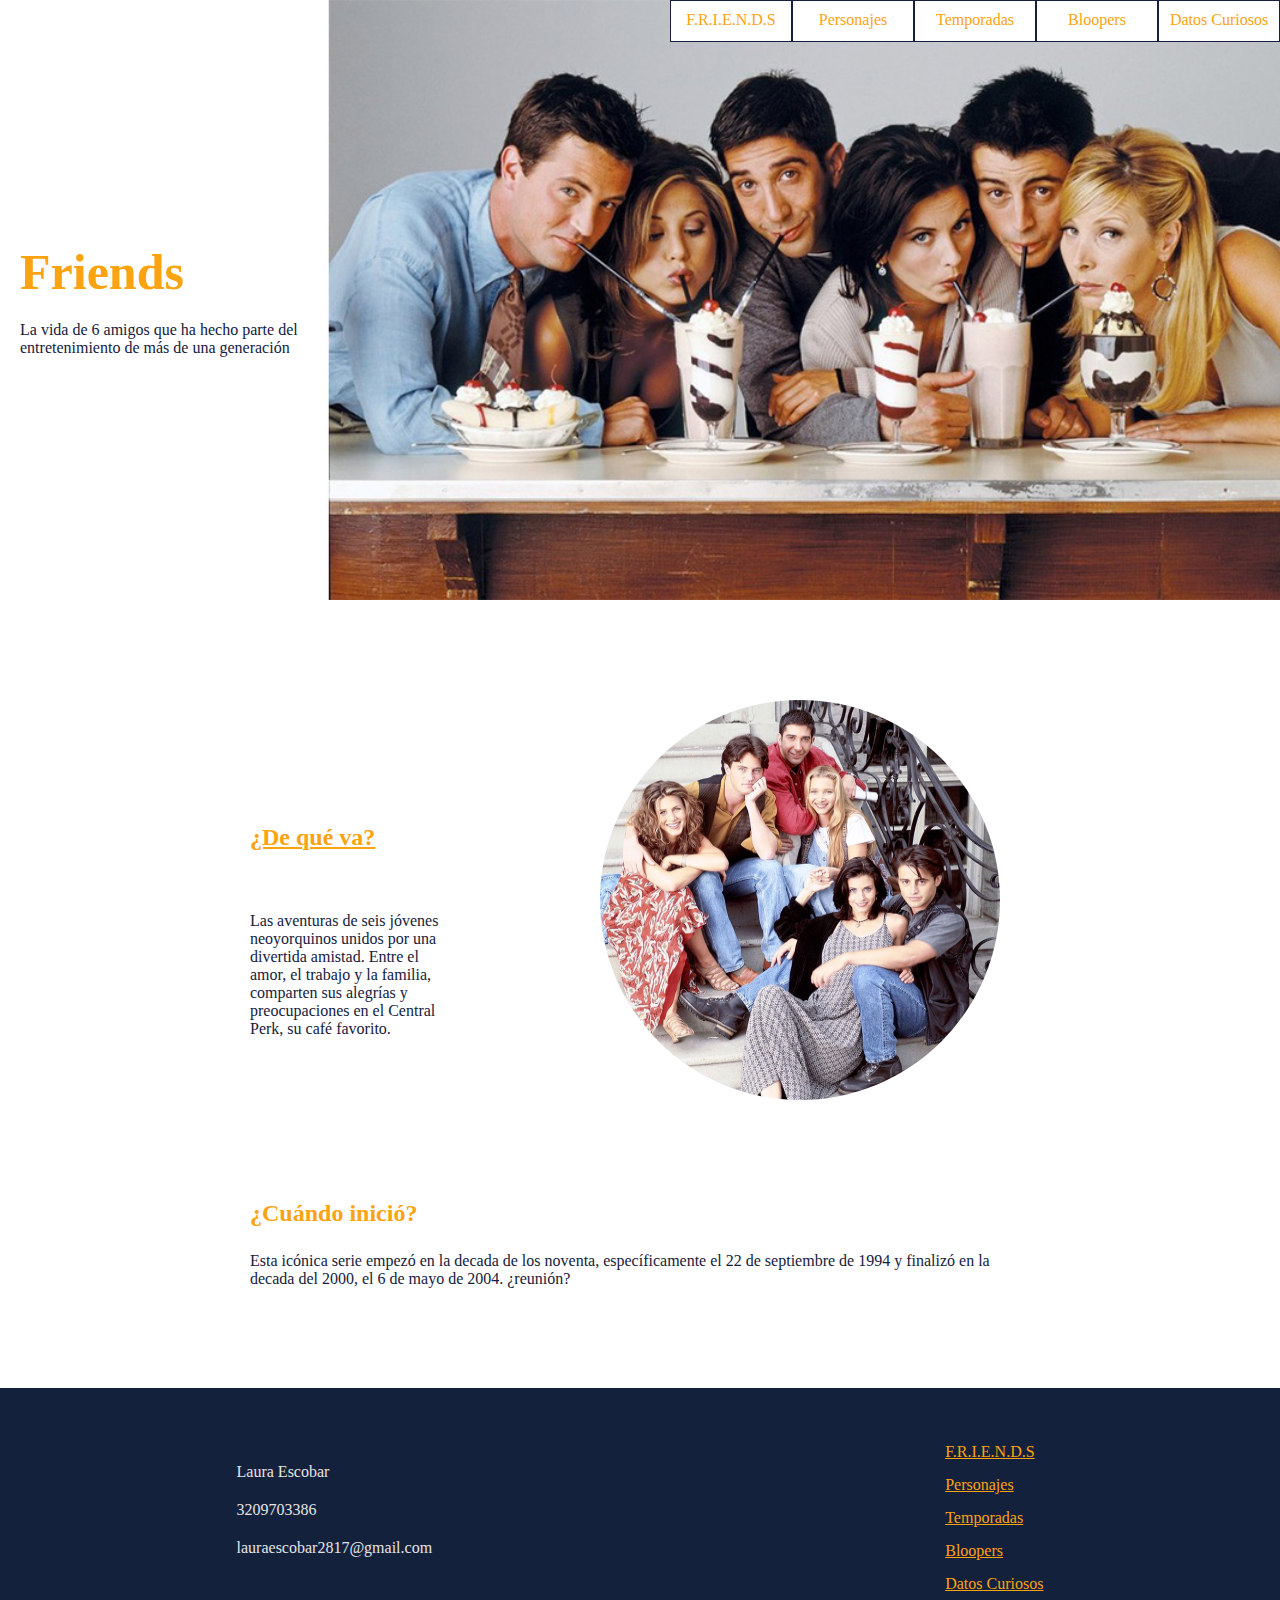
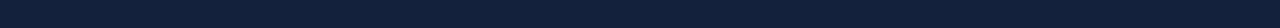
<file: index.html>
<!DOCTYPE html>
<html lang="es">
<head>
	<meta charset="UTF-8">
	<meta name="viewport" content="width=device-width, initial-scale=1.0">
	<link rel="stylesheet" href="style.css">
	<title>Friends</title>
</head>
<body>
	<header class="header">
		<h1 class="header__title">Friends</h1>
		<p class="header__text">La vida de 6 amigos que ha hecho parte del <br> entretenimiento de más de una generación</p>
	</header>

	<nav class="nav">
		<ul class="nav__ul">
			<li class="nav__list">
				<div class="nav__box actived">
					<a class="nav__enlace" href="#">F.R.I.E.N.D.S</a>
				</div>
			</li>
			<li class="nav__list">
				<div class="nav__box">
					<a class="nav__enlace" href="characteres.html">Personajes</a>
				</div>
			</li>
			<li class="nav__list">
				<div class="nav__box">
					<a class="nav__enlace" href="temporadas.html">Temporadas</a>
				</div>
			</li>
			<li class="nav__list">
				<div class="nav__box">
					<a class="nav__enlace" href="bloopers.html">Bloopers</a>
				</div>
			</li>
			<li class="nav__list cuarto">
				<div class="nav__box">
					<a class="nav__enlace" href="know.html">Datos Curiosos</a>
				</div>
			</li>
		</ul>
	</nav>

	<main class="information">
		<section class="information__general">
				<h2 class="information__title">¿De qué va?</h2>
				<p class="information__parrafo">Las aventuras de seis jóvenes neoyorquinos unidos por una divertida amistad. Entre el amor, el trabajo y la familia, comparten sus alegrías y preocupaciones en el Central Perk, su café favorito.
				</p>
				<img class="information__img" src="img/information-img.jpg" alt="">
		</section>

		<section class="information__general--second">
			<h2 class="information__title--second">¿Cuándo inició?</h2>
			<p class="information__parrafo--second">Esta icónica serie empezó en la decada de los noventa, específicamente el 22 de septiembre de 1994 y finalizó en la decada del 2000, el 6 de mayo de 2004. ¿reunión?</p>
		</section>
	</main>


	<footer class="footer">
		<div class="footer__content">
			<p class="footer__text">Laura Escobar</p>
			<p class="footer__text">3209703386</p>
			<p class="footer__text">lauraescobar2817@gmail.com</p>
		</div>
		<div class="enlaces">
			<ul class="enlaces__ul">
				<li class="enlaces__list">
					<a class="enlaces__enlace" href="index.html">F.R.I.E.N.D.S</a>
				</li>
				<li class="enlaces__list">
					<a class="enlaces__enlace" href="characteres.html">Personajes</a>
				</li>
				<li class="enlaces__list">
					<a class="enlaces__enlace" href="temporadas.html">Temporadas</a>
				</li>
				<li class="enlaces__list">
					<a class="enlaces__enlace" href="bloopers.html">Bloopers</a>
				</li>
				<li class="enlaces__list cuarto">
					<a class="enlaces__enlace" href="#">Datos Curiosos</a>
				</li>
			</ul>
		</div>
	</footer>
</body>
</html>
</file>
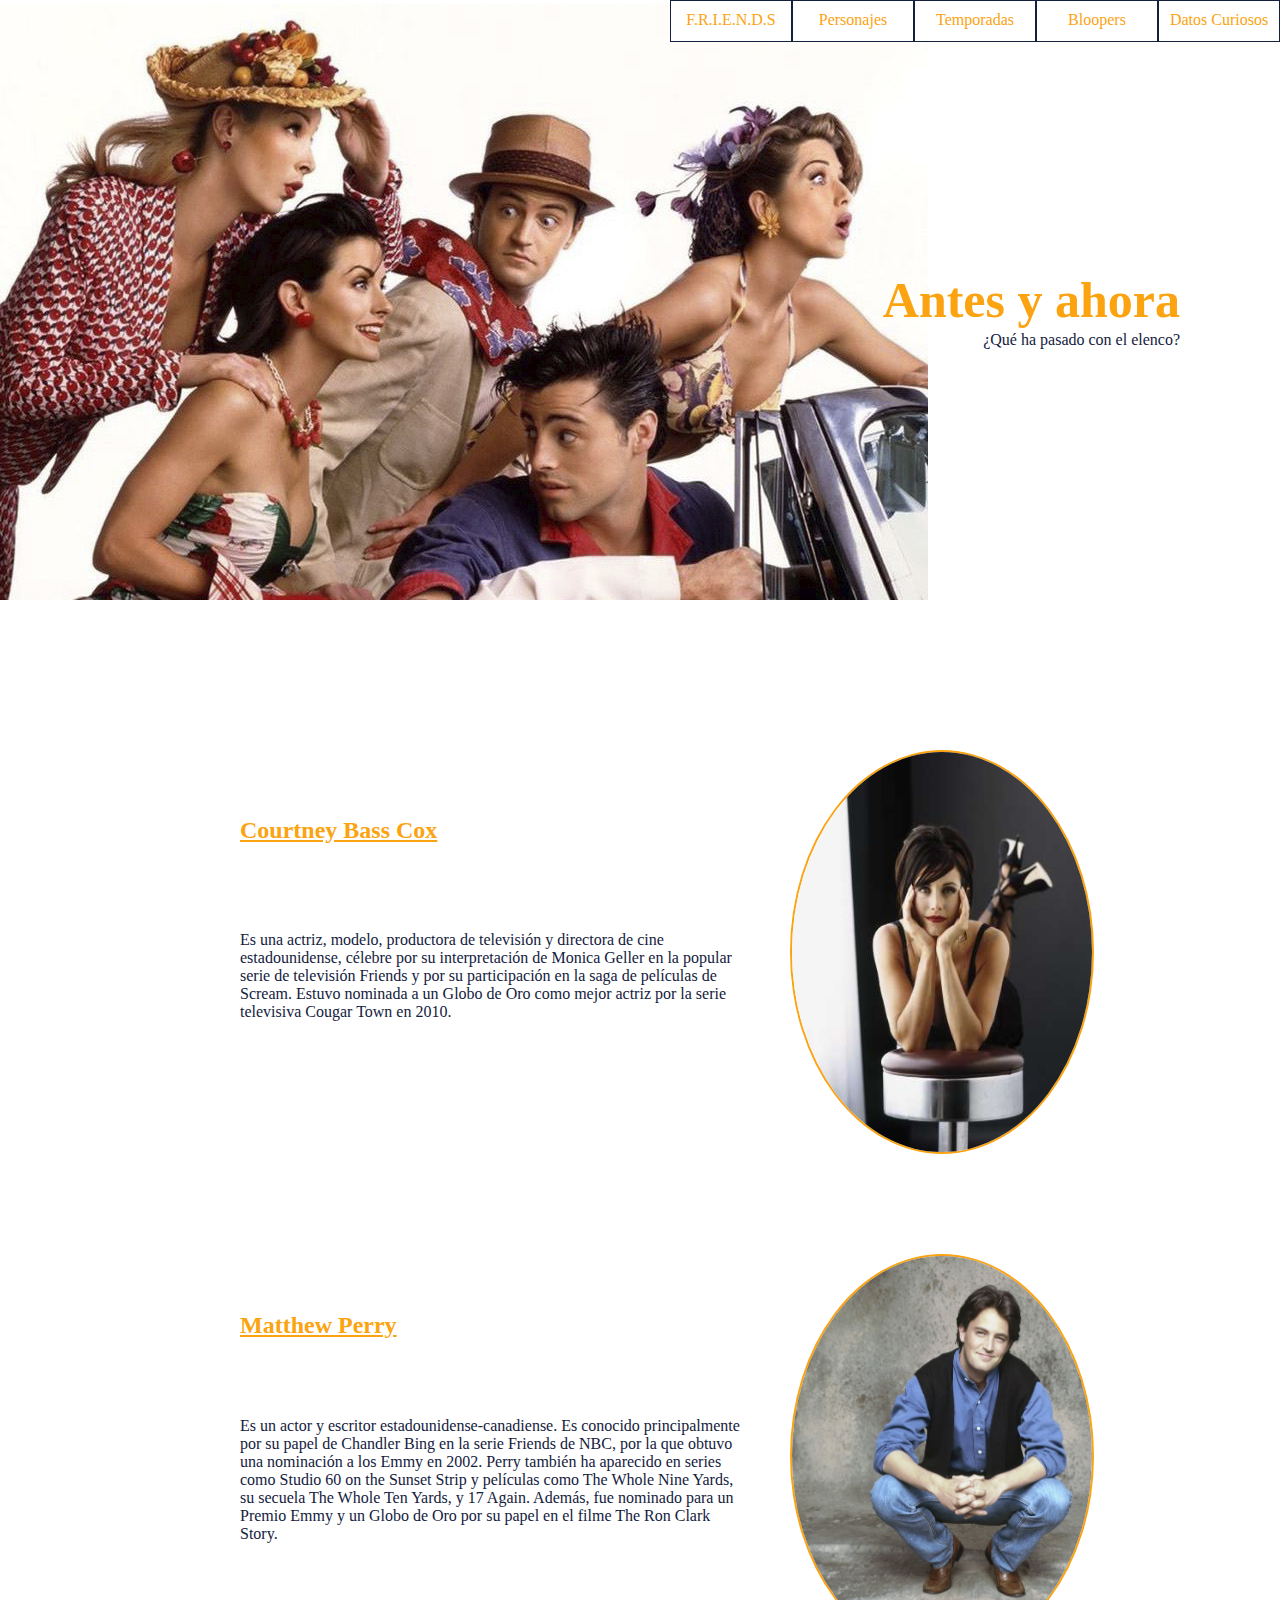
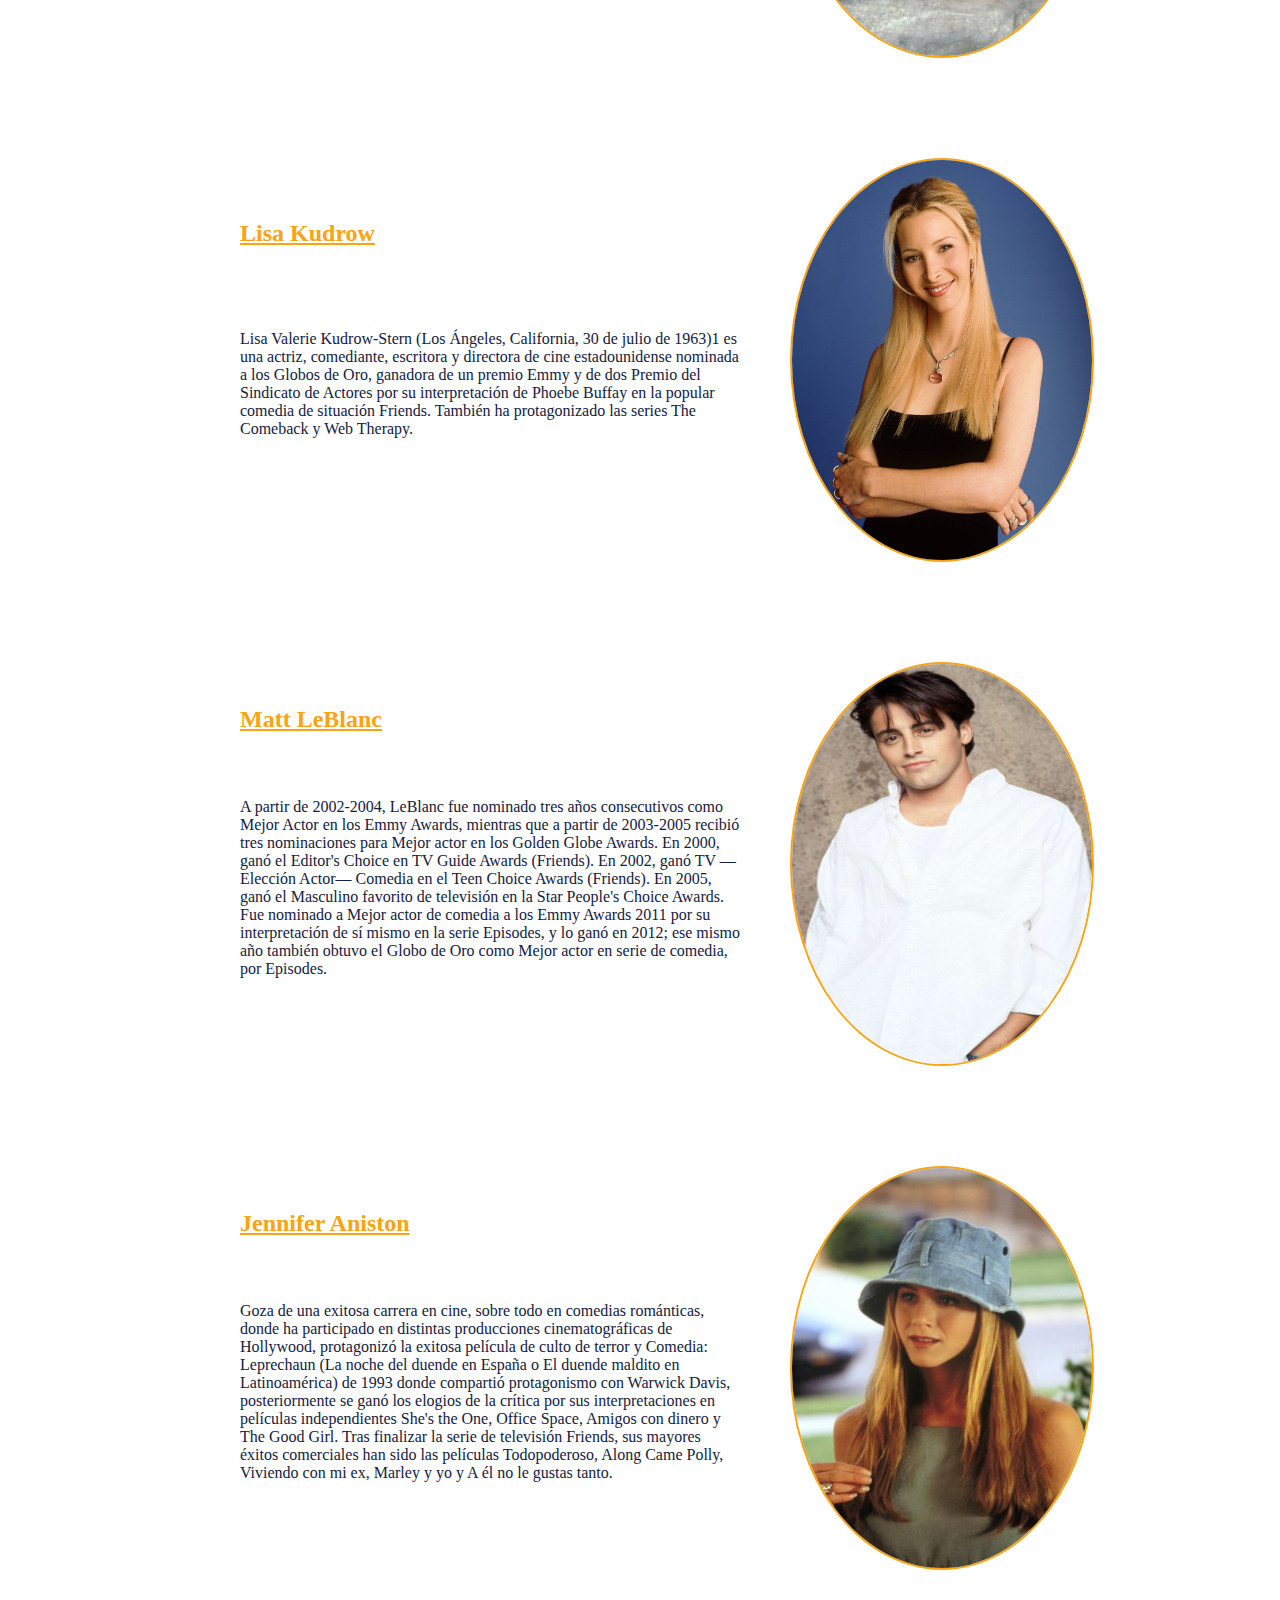
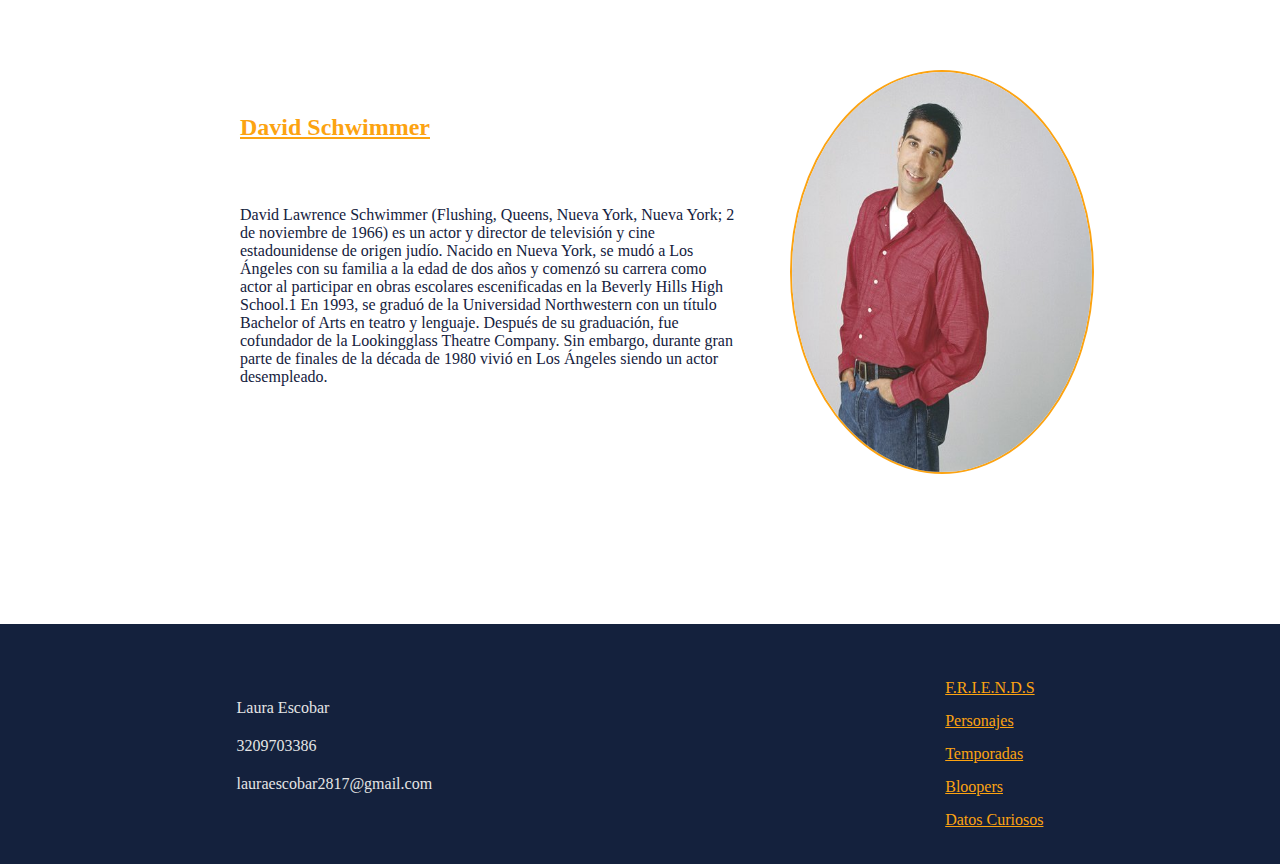
<file: characteres.html>
<!DOCTYPE html>
<html lang="en">
<head>
	<meta charset="UTF-8">
	<meta name="viewport" content="width=device-width, initial-scale=1.0">
	<link rel="stylesheet" href="style.css">
	<title>Personajes</title>
</head>
<body>
	<header class="before">
		<h1 class="before__title">Antes y ahora</h1>
		<p class="before__text">¿Qué ha pasado con el elenco?</p>
	</header>

	<nav class="nav">
		<ul class="nav__ul">
			<li class="nav__list">
				<div class="nav__box actived">
					<a class="nav__enlace" href="index.html">F.R.I.E.N.D.S</a>
				</div>
			</li>
			<li class="nav__list">
				<div class="nav__box">
					<a class="nav__enlace" href="characteres.html">Personajes</a>
				</div>
			</li>
			<li class="nav__list">
				<div class="nav__box">
					<a class="nav__enlace" href="temporadas.html">Temporadas</a>
				</div>
			</li>
			<li class="nav__list">
				<div class="nav__box">
					<a class="nav__enlace" href="bloopers.html">Bloopers</a>
				</div>
			</li>
			<li class="nav__list cuarto">
				<div class="nav__box">
					<a class="nav__enlace" href="know.html">Datos Curiosos</a>
				</div>
			</li>
		</ul>
	</nav>

	<main class="characters">
		<section class="characters__section">
			<h2 class="characters__title">Courtney Bass Cox</h2>
			<p class="characters__text">Es una actriz, modelo, productora de televisión y directora de cine estadounidense, célebre por su interpretación de Monica Geller en la popular serie de televisión Friends y por su participación en la saga de películas de Scream. Estuvo nominada a un Globo de Oro como mejor actriz por la serie televisiva Cougar Town en 2010.</p>
			<img class="characters__img" src="img/characteres-one.jpg" alt="">
		</section>

		<section class="characters__section">
			<h2 class="characters__title">Matthew Perry</h2>
			<p class="characters__text">Es un actor y escritor estadounidense-canadiense. Es conocido principalmente por su papel de Chandler Bing en la serie Friends de NBC, por la que obtuvo una nominación a los Emmy en 2002. Perry también ha aparecido en series como Studio 60 on the Sunset Strip y películas como The Whole Nine Yards, su secuela The Whole Ten Yards, y 17 Again. Además, fue nominado para un Premio Emmy y un Globo de Oro por su papel en el filme The Ron Clark Story.</p>
			<img class="characters__img" src="img/characteres-two.jpg" alt="">
		</section>

		<section class="characters__section">
			<h2 class="characters__title">Lisa Kudrow</h2>
			<p class="characters__text">Lisa Valerie Kudrow-Stern (Los Ángeles, California, 30 de julio de 1963)1​ es una actriz, comediante, escritora y directora de cine estadounidense nominada a los Globos de Oro, ganadora de un premio Emmy y de dos Premio del Sindicato de Actores por su interpretación de Phoebe Buffay en la popular comedia de situación Friends. También ha protagonizado las series The Comeback y Web Therapy.</p>
			<img class="characters__img" src="img/characteres-three.jpg" alt="">
		</section>

		<section class="characters__section">
			<h2 class="characters__title">Matt LeBlanc</h2>
			<p class="characters__text">A partir de 2002-2004, LeBlanc fue nominado tres años consecutivos como Mejor Actor en los Emmy Awards, mientras que a partir de 2003-2005 recibió tres nominaciones para Mejor actor en los Golden Globe Awards. En 2000, ganó el Editor's Choice en TV Guide Awards (Friends). En 2002, ganó TV —Elección Actor— Comedia en el Teen Choice Awards (Friends). En 2005, ganó el Masculino favorito de televisión en la Star People's Choice Awards. Fue nominado a Mejor actor de comedia a los Emmy Awards 2011 por su interpretación de sí mismo en la serie Episodes, y lo ganó en 2012; ese mismo año también obtuvo el Globo de Oro como Mejor actor en serie de comedia, por Episodes.</p>
			<img class="characters__img" src="img/characteres-four.jpg" alt="">
		</section>

		<section class="characters__section">
			<h2 class="characters__title">Jennifer Aniston</h2>
			<p class="characters__text">Goza de una exitosa carrera en cine, sobre todo en comedias románticas, donde ha participado en distintas producciones cinematográficas de Hollywood, protagonizó la exitosa película de culto de terror y Comedia: Leprechaun (La noche del duende en España o El duende maldito en Latinoamérica) de 1993 donde compartió protagonismo con Warwick Davis, posteriormente se ganó los elogios de la crítica por sus interpretaciones en películas independientes She's the One, Office Space, Amigos con dinero y The Good Girl. Tras finalizar la serie de televisión Friends, sus mayores éxitos comerciales han sido las películas Todopoderoso, Along Came Polly, Viviendo con mi ex, Marley y yo y A él no le gustas tanto.</p>
			<img class="characters__img" src="img/characteres-five.jpg" alt="">
		</section>

		<section class="characters__section">
			<h2 class="characters__title">David Schwimmer</h2>
			<p class="characters__text">David Lawrence Schwimmer (Flushing, Queens, Nueva York, Nueva York; 2 de noviembre de 1966) es un actor y director de televisión y cine estadounidense de origen judío. Nacido en Nueva York, se mudó a Los Ángeles con su familia a la edad de dos años y comenzó su carrera como actor al participar en obras escolares escenificadas en la Beverly Hills High School.1​ En 1993, se graduó de la Universidad Northwestern con un título Bachelor of Arts en teatro y lenguaje. Después de su graduación, fue cofundador de la Lookingglass Theatre Company. Sin embargo, durante gran parte de finales de la década de 1980 vivió en Los Ángeles siendo un actor desempleado.</p>
			<img class="characters__img" src="img/characteres-six.jpg" alt="">
		</section>
	</main>

	<footer class="footer">
		<div class="footer__content">
			<p class="footer__text">Laura Escobar</p>
			<p class="footer__text">3209703386</p>
			<p class="footer__text">lauraescobar2817@gmail.com</p>
		</div>
		<div class="enlaces">
			<ul class="enlaces__ul">
				<li class="enlaces__list">
					<a class="enlaces__enlace" href="index.html">F.R.I.E.N.D.S</a>
				</li>
				<li class="enlaces__list">
					<a class="enlaces__enlace" href="characteres.html">Personajes</a>
				</li>
				<li class="enlaces__list">
					<a class="enlaces__enlace" href="temporadas.html">Temporadas</a>
				</li>
				<li class="enlaces__list">
					<a class="enlaces__enlace" href="bloopers.html">Bloopers</a>
				</li>
				<li class="enlaces__list cuarto">
					<a class="enlaces__enlace" href="#">Datos Curiosos</a>
				</li>
			</ul>
		</div>
	</footer>
</body>
</html>
</file>
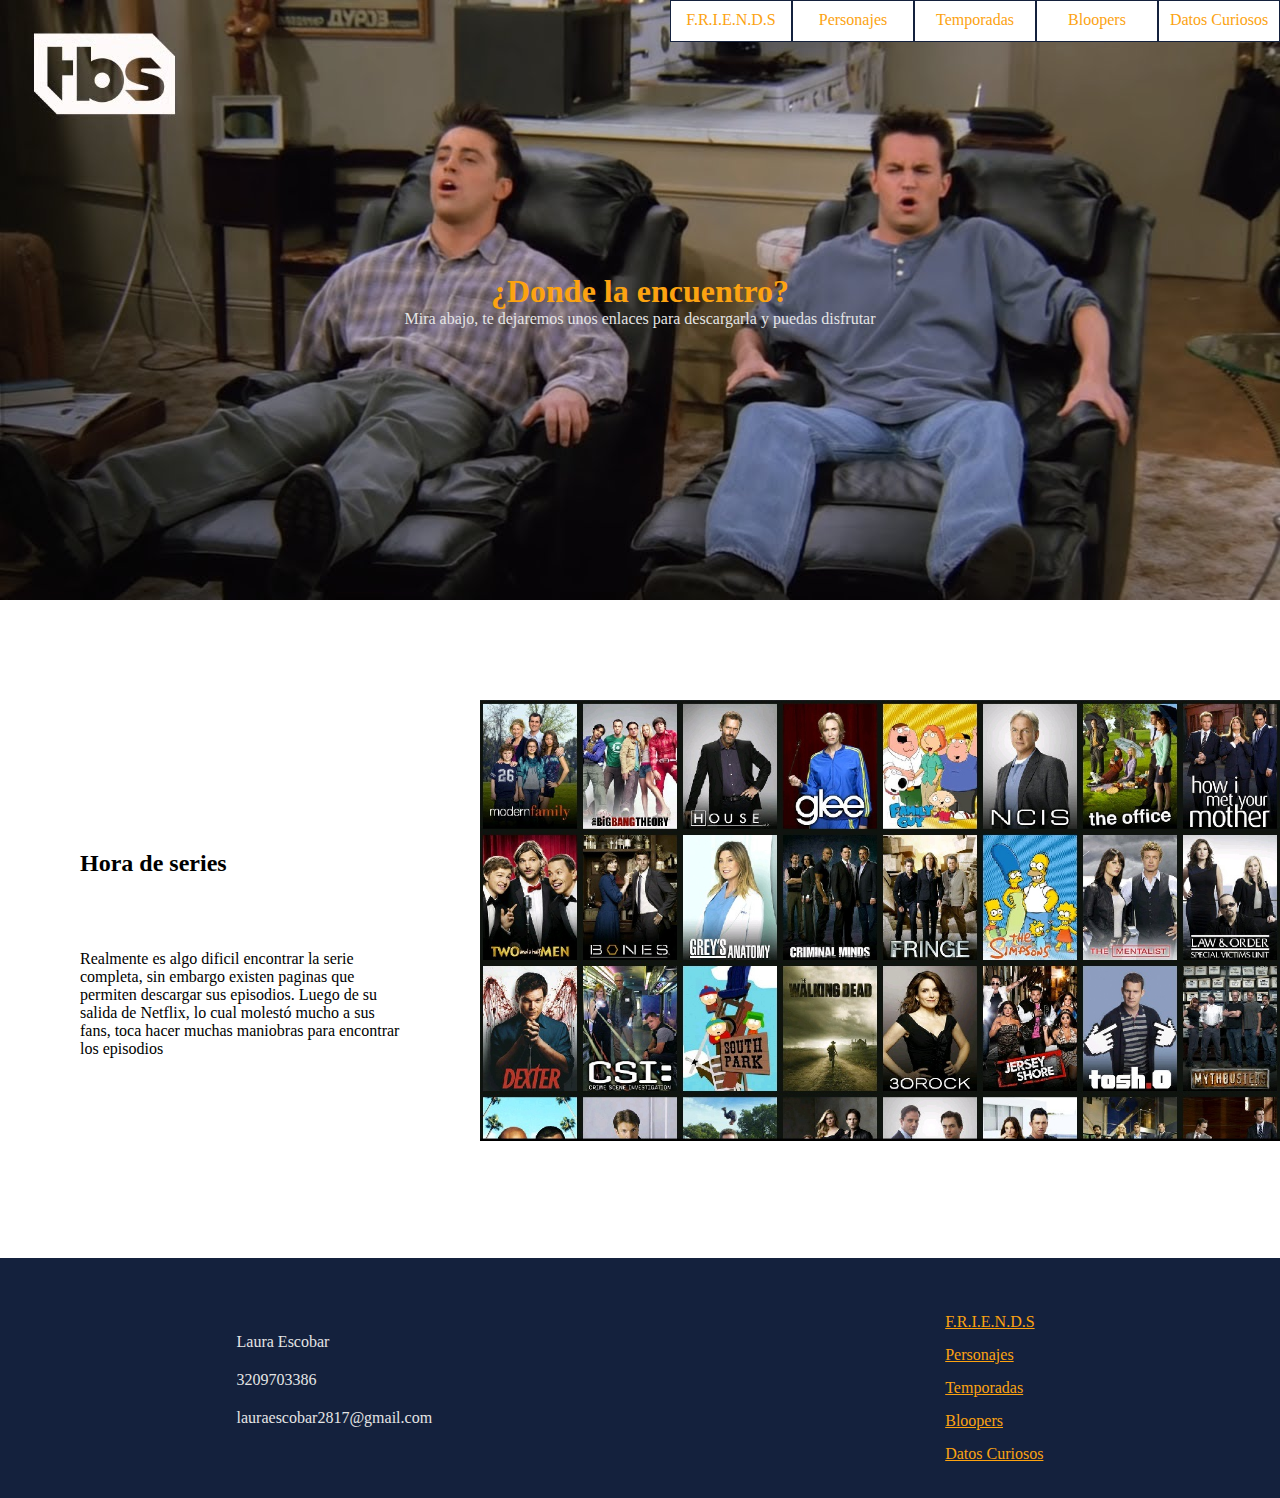
<file: know.html>
<!DOCTYPE html>
<html lang="es">
<head>
    <meta charset="UTF-8">
    <meta name="viewport" content="width=device-width, initial-scale=1.0">
	<link rel="stylesheet" href="style.css">
    <title>Encuentrala</title>
</head>
<body>
    <header class="know">
        <h1 class="know__title">¿Donde la encuentro?</h1>
        <p class="know__text">Mira abajo, te dejaremos unos enlaces para descargarla y puedas disfrutar</p>
    </header>

    <nav class="nav">
		<ul class="nav__ul">
			<li class="nav__list">
				<div class="nav__box actived">
					<a class="nav__enlace" href="index.html">F.R.I.E.N.D.S</a>
				</div>
			</li>
			<li class="nav__list">
				<div class="nav__box">
					<a class="nav__enlace" href="characteres.html">Personajes</a>
				</div>
			</li>
			<li class="nav__list">
				<div class="nav__box">
					<a class="nav__enlace" href="temporadas.html">Temporadas</a>
				</div>
			</li>
			<li class="nav__list">
				<div class="nav__box">
					<a class="nav__enlace" href="bloopers.html">Bloopers</a>
				</div>
			</li>
			<li class="nav__list cuarto">
				<div class="nav__box">
					<a class="nav__enlace" href="know.html">Datos Curiosos</a>
				</div>
			</li>
		</ul>
	</nav>
    
    <main>
        <section class="watch">
            <h2 class="watch__title">Hora de series</h2>
			<img src="img/watch.jpg" class="watch__img" alt="">
			<p class="watch__text">Realmente es algo dificil encontrar la serie completa, sin embargo existen paginas que permiten descargar sus episodios. Luego de su salida de Netflix, lo cual molestó mucho a sus fans, toca hacer muchas maniobras para encontrar los episodios</p>
		</section>
    </main>

	<footer class="footer">
		<div class="footer__content">
			<p class="footer__text">Laura Escobar</p>
			<p class="footer__text">3209703386</p>
			<p class="footer__text">lauraescobar2817@gmail.com</p>
		</div>
		<div class="enlaces">
			<ul class="enlaces__ul">
				<li class="enlaces__list">
					<a class="enlaces__enlace" href="index.html">F.R.I.E.N.D.S</a>
				</li>
				<li class="enlaces__list">
					<a class="enlaces__enlace" href="characteres.html">Personajes</a>
				</li>
				<li class="enlaces__list">
					<a class="enlaces__enlace" href="temporadas.html">Temporadas</a>
				</li>
				<li class="enlaces__list">
					<a class="enlaces__enlace" href="bloopers.html">Bloopers</a>
				</li>
				<li class="enlaces__list cuarto">
					<a class="enlaces__enlace" href="#">Datos Curiosos</a>
				</li>
			</ul>
		</div>
	</footer>
</body>
</html>
</file>
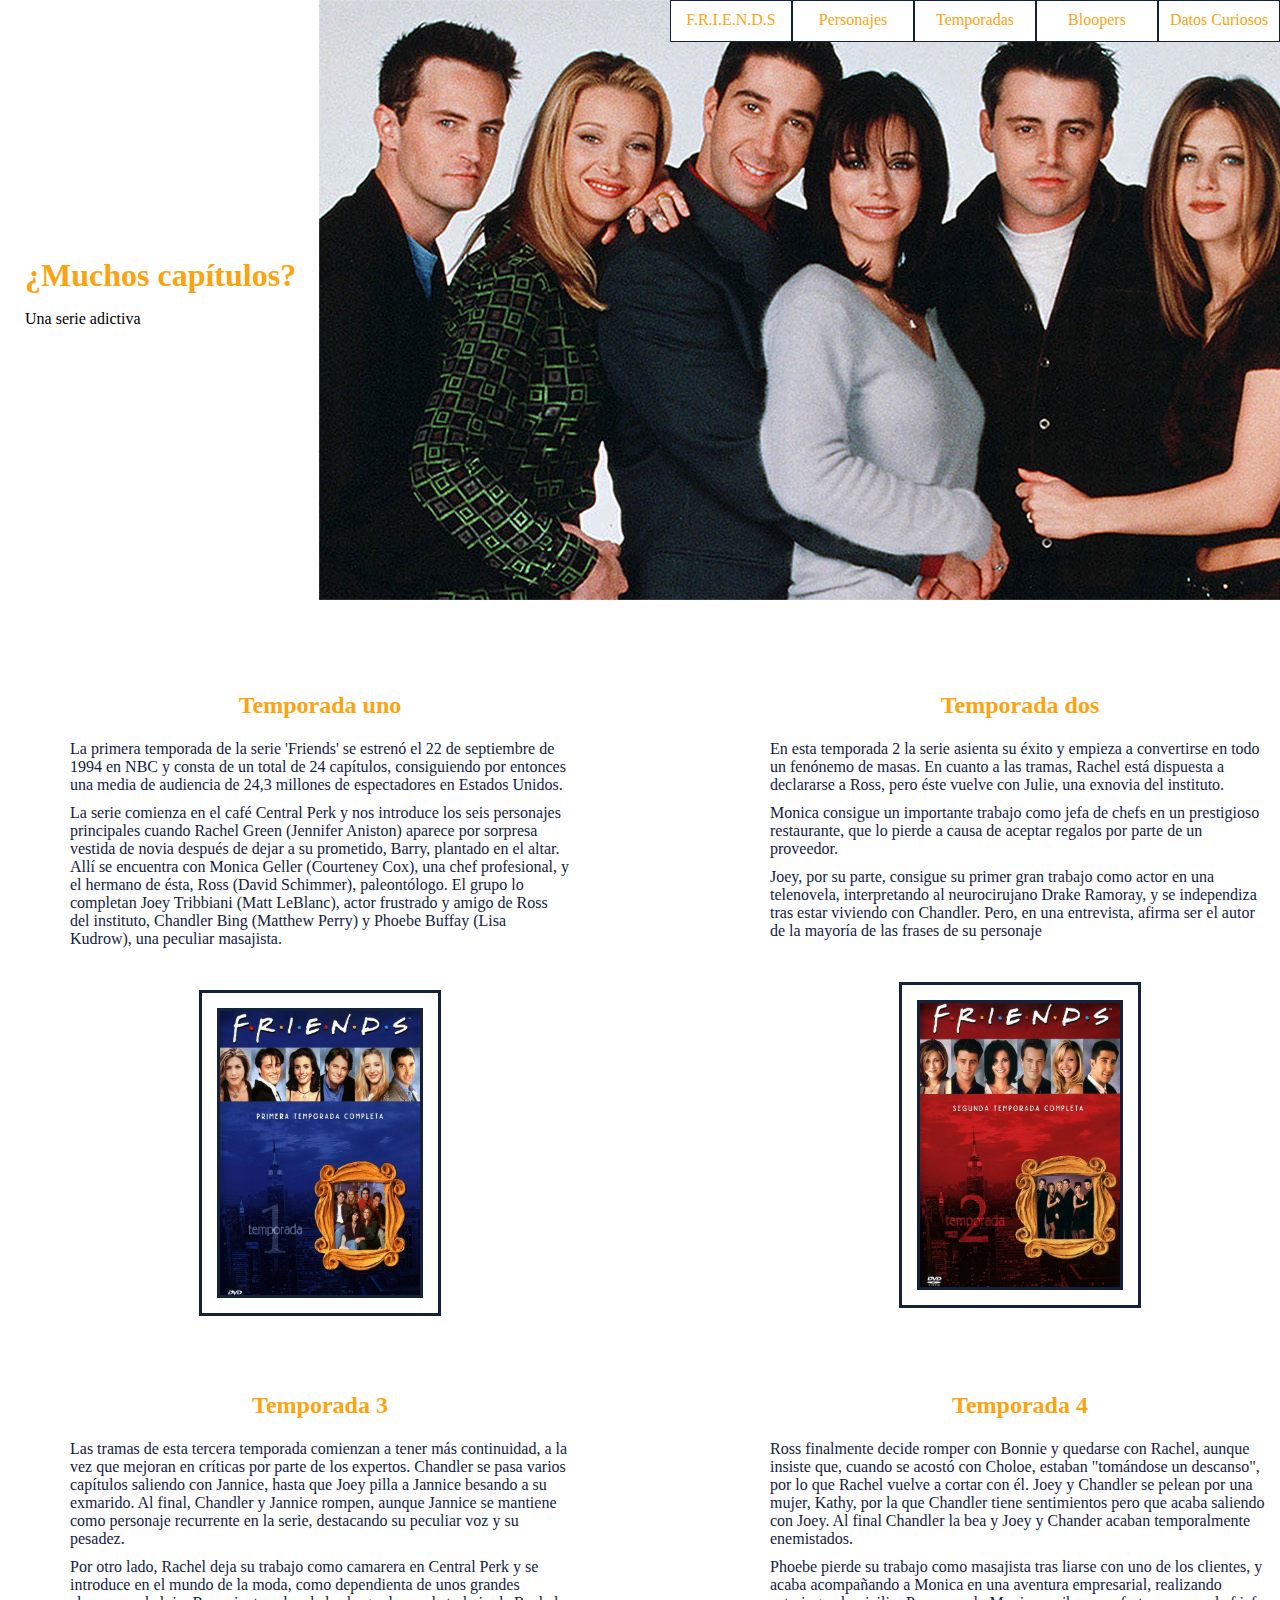
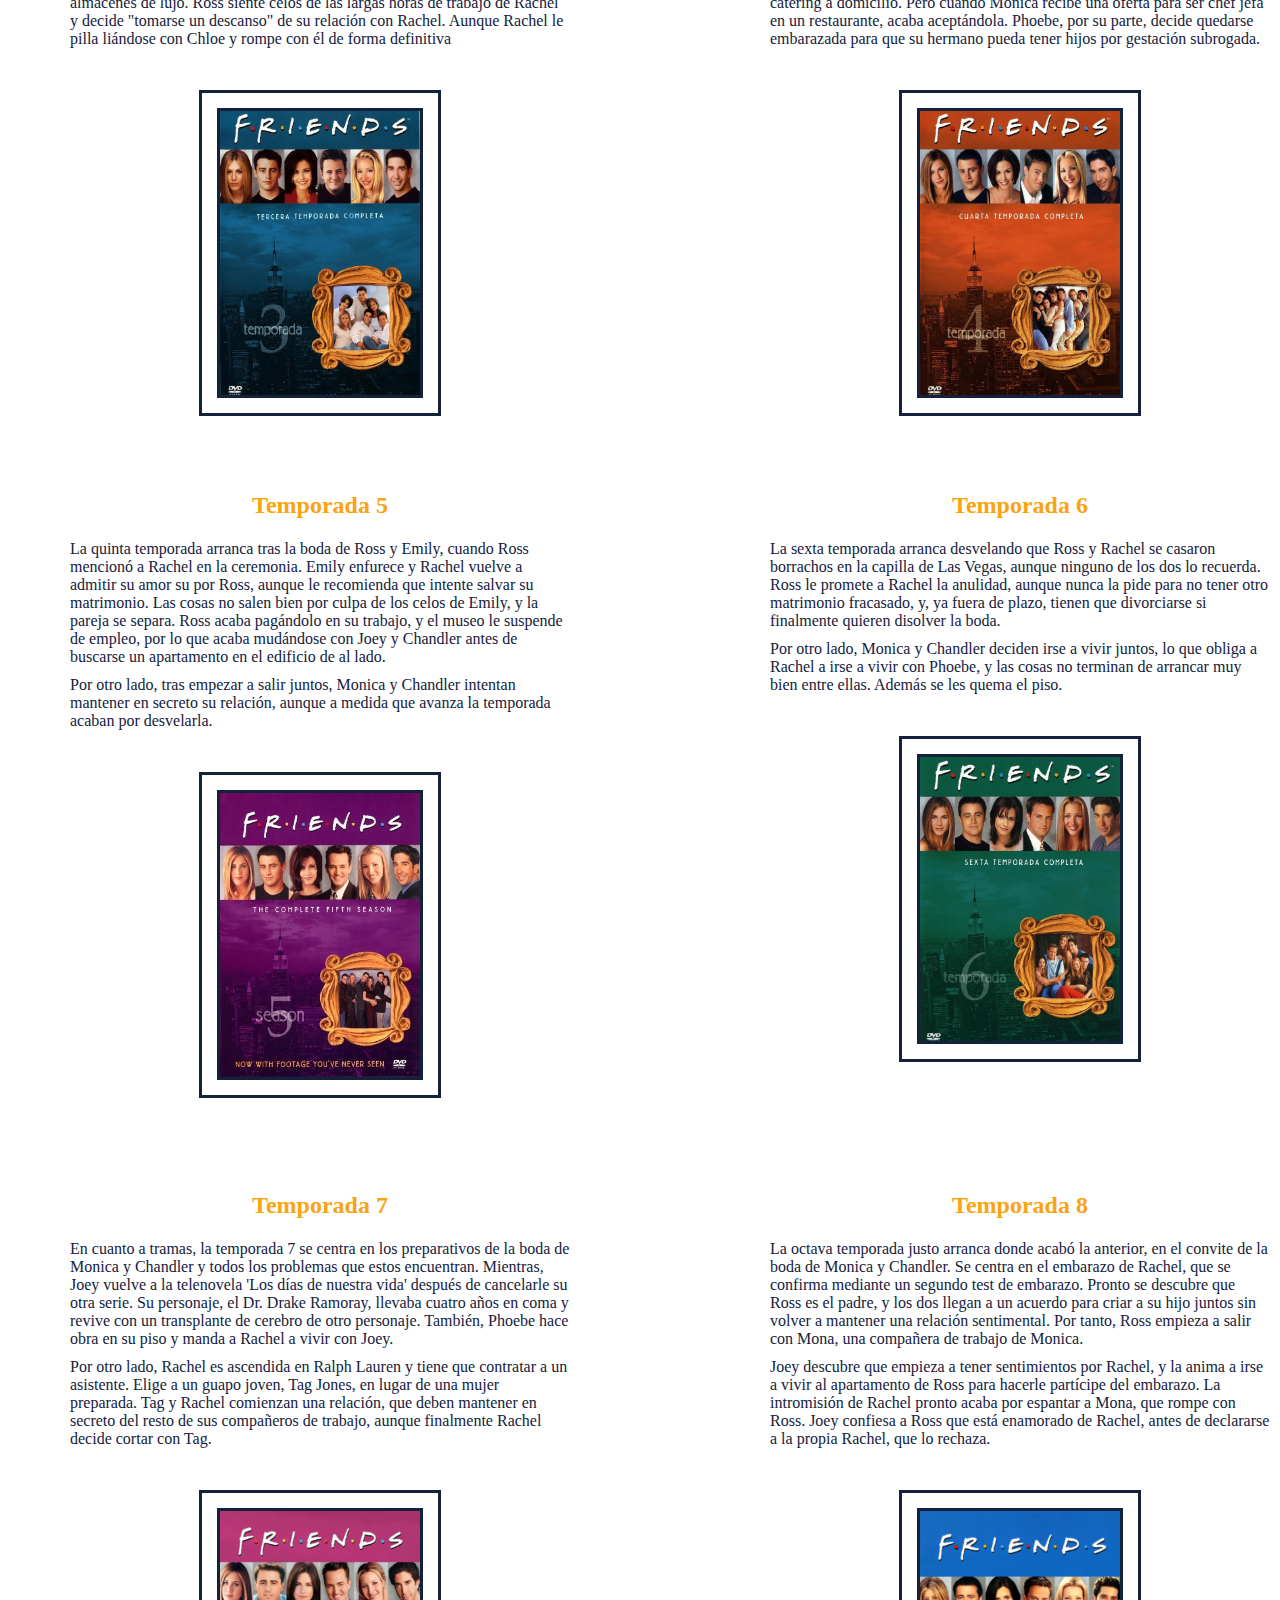
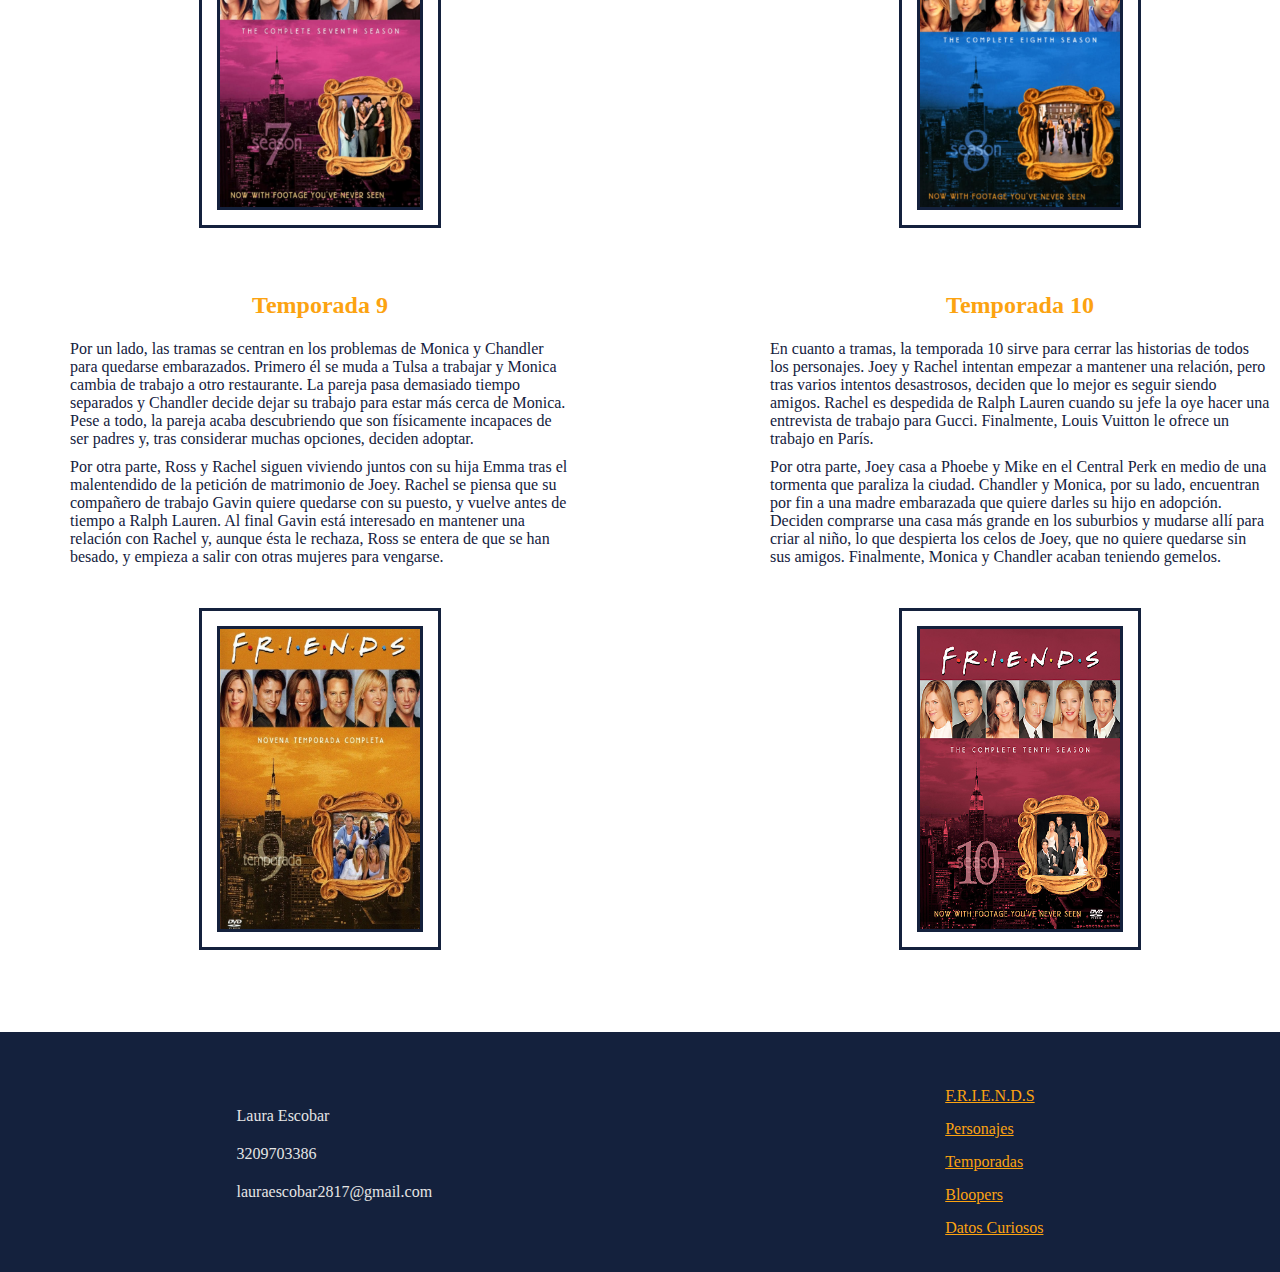
<file: temporadas.html>
<!DOCTYPE html>
<html lang="en">
<head>
	<meta charset="UTF-8">
	<meta name="viewport" content="width=device-width, initial-scale=1.0">
	<link rel="stylesheet" href="style.css">
	<title>Temporadas</title>
</head>
<body>
	<header class="temp">
		<h1 class="temp__title">¿Muchos capítulos?</h1>
		<p class="temp__text">Una serie adictiva</p>
	</header>

	<nav class="nav">
		<ul class="nav__ul">
			<li class="nav__list">
				<div class="nav__box actived">
					<a class="nav__enlace" href="index.html">F.R.I.E.N.D.S</a>
				</div>
			</li>
			<li class="nav__list">
				<div class="nav__box">
					<a class="nav__enlace" href="characteres.html">Personajes</a>
				</div>
			</li>
			<li class="nav__list">
				<div class="nav__box">
					<a class="nav__enlace" href="temporadas.html">Temporadas</a>
				</div>
			</li>
			<li class="nav__list">
				<div class="nav__box">
					<a class="nav__enlace" href="bloopers.html">Bloopers</a>
				</div>
			</li>
			<li class="nav__list cuarto">
				<div class="nav__box">
					<a class="nav__enlace" href="know.html">Datos Curiosos</a>
				</div>
			</li>
		</ul>
	</nav>

	<main class="season__main">
		<section class="season__uno season">
			<h2 class="season__title">Temporada uno</h2>
			<p class="season__text">La primera temporada de la serie 'Friends' se estrenó el 22 de septiembre de 1994 en NBC y consta de un total de 24 capítulos, consiguiendo por entonces una media de audiencia de 24,3 millones de espectadores en Estados Unidos.</p>
			<p class="season__text">La serie comienza en el café Central Perk y nos introduce los seis personajes principales cuando Rachel Green (Jennifer Aniston) aparece por sorpresa vestida de novia después de dejar a su prometido, Barry, plantado en el altar. Allí se encuentra con Monica Geller (Courteney Cox), una chef profesional, y el hermano de ésta, Ross (David Schimmer), paleontólogo. El grupo lo completan Joey Tribbiani (Matt LeBlanc), actor frustrado y amigo de Ross del instituto, Chandler Bing (Matthew Perry) y Phoebe Buffay (Lisa Kudrow), una peculiar masajista.</p>

			<img class="season__img" src="img/season-one.jpg" alt="">
		</section>

		<section class="season__two season">
			<h2 class="season__title">Temporada dos</h2>
			<p class="season__text">En esta temporada 2 la serie asienta su éxito y empieza a convertirse en todo un fenónemo de masas. En cuanto a las tramas, Rachel está dispuesta a declararse a Ross, pero éste vuelve con Julie, una exnovia del instituto.</p>
			<p class="season__text">Monica consigue un importante trabajo como jefa de chefs en un prestigioso restaurante, que lo pierde a causa de aceptar regalos por parte de un proveedor.</p>
			<p class="season__text">Joey, por su parte, consigue su primer gran trabajo como actor en una telenovela, interpretando al neurocirujano Drake Ramoray, y se independiza tras estar viviendo con Chandler. Pero, en una entrevista, afirma ser el autor de la mayoría de las frases de su personaje</p>

			<img class="season__img" src="img/season-two.jpg" alt="">
		</section>

		<section class="season__three season">
			<h2 class="season__title">Temporada 3</h2>
			<p class="season__text">Las tramas de esta tercera temporada comienzan a tener más continuidad, a la vez que mejoran en críticas por parte de los expertos. Chandler se pasa varios capítulos saliendo con Jannice, hasta que Joey pilla a Jannice besando a su exmarido. Al final, Chandler y Jannice rompen, aunque Jannice se mantiene como personaje recurrente en la serie, destacando su peculiar voz y su pesadez.</p>
			<p class="season__text">Por otro lado, Rachel deja su trabajo como camarera en Central Perk y se introduce en el mundo de la moda, como dependienta de unos grandes almacenes de lujo. Ross siente celos de las largas horas de trabajo de Rachel y decide "tomarse un descanso" de su relación con Rachel. Aunque Rachel le pilla liándose con Chloe y rompe con él de forma definitiva</p>

			<img class="season__img" src="img/season-three.jpg" alt="">
		</section>

		<section class="season__four season">
			<h2 class="season__title">Temporada 4</h2>
			<p class="season__text">Ross finalmente decide romper con Bonnie y quedarse con Rachel, aunque insiste que, cuando se acostó con Choloe, estaban "tomándose un descanso", por lo que Rachel vuelve a cortar con él. Joey y Chandler se pelean por una mujer, Kathy, por la que Chandler tiene sentimientos pero que acaba saliendo con Joey. Al final Chandler la bea y Joey y Chander acaban temporalmente enemistados.</p>
			<p class="season__text">Phoebe pierde su trabajo como masajista tras liarse con uno de los clientes, y acaba acompañando a Monica en una aventura empresarial, realizando catering a domicilio. Pero cuando Monica recibe una oferta para ser chef jefa en un restaurante, acaba aceptándola. Phoebe, por su parte, decide quedarse embarazada para que su hermano pueda tener hijos por gestación subrogada.</p>

			<img class="season__img" src="img/season-four.jpg" alt="">
		</section>

		<section class="season__five season">
			<h2 class="season__title">Temporada 5</h2>
			<p class="season__text">La quinta temporada arranca tras la boda de Ross y Emily, cuando Ross mencionó a Rachel en la ceremonia. Emily enfurece y Rachel vuelve a admitir su amor su por Ross, aunque le recomienda que intente salvar su matrimonio. Las cosas no salen bien por culpa de los celos de Emily, y la pareja se separa. Ross acaba pagándolo en su trabajo, y el museo le suspende de empleo, por lo que acaba mudándose con Joey y Chandler antes de buscarse un apartamento en el edificio de al lado.</p>
			<p class="season__text">Por otro lado, tras empezar a salir juntos, Monica y Chandler intentan mantener en secreto su relación, aunque a medida que avanza la temporada acaban por desvelarla.</p>

			<img class="season__img" src="img/season-five.jpg" alt="">
		</section>

		<section class="season__six season">
			<h2 class="season__title">Temporada 6</h2>
			<p class="season__text">La sexta temporada arranca desvelando que Ross y Rachel se casaron borrachos en la capilla de Las Vegas, aunque ninguno de los dos lo recuerda. Ross le promete a Rachel la anulidad, aunque nunca la pide para no tener otro matrimonio fracasado, y, ya fuera de plazo, tienen que divorciarse si finalmente quieren disolver la boda.</p>

			<p class="season__text">Por otro lado, Monica y Chandler deciden irse a vivir juntos, lo que obliga a Rachel a irse a vivir con Phoebe, y las cosas no terminan de arrancar muy bien entre ellas. Además se les quema el piso.</p>

			<img class="season__img" src="img/season-six.jpg" alt="">
		</section>

		<section class="season__seven season">
			<h2 class="season__title">Temporada 7</h2>
			<p class="season__text">En cuanto a tramas, la temporada 7 se centra en los preparativos de la boda de Monica y Chandler y todos los problemas que estos encuentran. Mientras, Joey vuelve a la telenovela 'Los días de nuestra vida' después de cancelarle su otra serie. Su personaje, el Dr. Drake Ramoray, llevaba cuatro años en coma y revive con un transplante de cerebro de otro personaje. También, Phoebe hace obra en su piso y manda a Rachel a vivir con Joey.</p>
			<p class="season__text">Por otro lado, Rachel es ascendida en Ralph Lauren y tiene que contratar a un asistente. Elige a un guapo joven, Tag Jones, en lugar de una mujer preparada. Tag y Rachel comienzan una relación, que deben mantener en secreto del resto de sus compañeros de trabajo, aunque finalmente Rachel decide cortar con Tag.</p>

			<img class="season__img" src="img/season-seven.jpg" alt="">
		</section>

		<section class="season__eight season">
			<h2 class="season__title">Temporada 8</h2>
			<p class="season__text">La octava temporada justo arranca donde acabó la anterior, en el convite de la boda de Monica y Chandler. Se centra en el embarazo de Rachel, que se confirma mediante un segundo test de embarazo. Pronto se descubre que Ross es el padre, y los dos llegan a un acuerdo para criar a su hijo juntos sin volver a mantener una relación sentimental. Por tanto, Ross empieza a salir con Mona, una compañera de trabajo de Monica.</p>
			<p class="season__text">Joey descubre que empieza a tener sentimientos por Rachel, y la anima a irse a vivir al apartamento de Ross para hacerle partícipe del embarazo. La intromisión de Rachel pronto acaba por espantar a Mona, que rompe con Ross. Joey confiesa a Ross que está enamorado de Rachel, antes de declararse a la propia Rachel, que lo rechaza.</p>

			<img class="season__img" src="img/season-eight.jpg" alt="">
		</section>

		<section class="season__nine season">
			<h2 class="season__title">Temporada 9</h2>
			<p class="season__text">Por un lado, las tramas se centran en los problemas de Monica y Chandler para quedarse embarazados. Primero él se muda a Tulsa a trabajar y Monica cambia de trabajo a otro restaurante. La pareja pasa demasiado tiempo separados y Chandler decide dejar su trabajo para estar más cerca de Monica. Pese a todo, la pareja acaba descubriendo que son físicamente incapaces de ser padres y, tras considerar muchas opciones, deciden adoptar.</p>
			<p class="season__text">Por otra parte, Ross y Rachel siguen viviendo juntos con su hija Emma tras el malentendido de la petición de matrimonio de Joey. Rachel se piensa que su compañero de trabajo Gavin quiere quedarse con su puesto, y vuelve antes de tiempo a Ralph Lauren. Al final Gavin está interesado en mantener una relación con Rachel y, aunque ésta le rechaza, Ross se entera de que se han besado, y empieza a salir con otras mujeres para vengarse.</p>

			<img class="season__img" src="img/season-nine.jpg" alt="">
		</section>

		<section class="season__ten season">
			<h2 class="season__title">Temporada 10</h2>
			<p class="season__text">En cuanto a tramas, la temporada 10 sirve para cerrar las historias de todos los personajes. Joey y Rachel intentan empezar a mantener una relación, pero tras varios intentos desastrosos, deciden que lo mejor es seguir siendo amigos. Rachel es despedida de Ralph Lauren cuando su jefe la oye hacer una entrevista de trabajo para Gucci. Finalmente, Louis Vuitton le ofrece un trabajo en París.</p>
			<p class="season__text">Por otra parte, Joey casa a Phoebe y Mike en el Central Perk en medio de una tormenta que paraliza la ciudad. Chandler y Monica, por su lado, encuentran por fin a una madre embarazada que quiere darles su hijo en adopción. Deciden comprarse una casa más grande en los suburbios y mudarse allí para criar al niño, lo que despierta los celos de Joey, que no quiere quedarse sin sus amigos. Finalmente, Monica y Chandler acaban teniendo gemelos.</p>

			<img class="season__img" src="img/season-ten.jpg" alt="">
		</section>
	</main>

	<footer class="footer">
		<div class="footer__content">
			<p class="footer__text">Laura Escobar</p>
			<p class="footer__text">3209703386</p>
			<p class="footer__text">lauraescobar2817@gmail.com</p>
		</div>
		<div class="enlaces">
			<ul class="enlaces__ul">
				<li class="enlaces__list">
					<a class="enlaces__enlace" href="index.html">F.R.I.E.N.D.S</a>
				</li>
				<li class="enlaces__list">
					<a class="enlaces__enlace" href="characteres.html">Personajes</a>
				</li>
				<li class="enlaces__list">
					<a class="enlaces__enlace" href="temporadas.html">Temporadas</a>
				</li>
				<li class="enlaces__list">
					<a class="enlaces__enlace" href="bloopers.html">Bloopers</a>
				</li>
				<li class="enlaces__list cuarto">
					<a class="enlaces__enlace" href="#">Datos Curiosos</a>
				</li>
			</ul>
		</div>
	</footer>
</body>
</html>
</file>
<file: style.css>
* {
  margin: 0;
}

body {
  margin: 0;
}

.header, .before {
  background-size: cover;
  height: 600px;
  max-width: 100%;
  margin: 0;
  display: -webkit-box;
  display: -ms-flexbox;
  display: flex;
  -webkit-box-orient: vertical;
  -webkit-box-direction: normal;
      -ms-flex-direction: column;
          flex-direction: column;
  -webkit-box-pack: center;
      -ms-flex-pack: center;
          justify-content: center;
}

.characters {
  width: 800px;
  margin-top: 100px;
  margin-left: auto;
  margin-right: auto;
}

.header {
  background-image: url(img/main_bg.jpg);
}

.header__title, .header__text {
  margin-left: 20px;
}

.header__title {
  color: #FCA311;
  margin-bottom: 20px;
  font-size: 50px;
}

.header__text {
  color: #14213D;
}

.nav {
  display: -webkit-box;
  display: -ms-flexbox;
  display: flex;
  position: absolute;
  top: 0;
  right: 0;
}

.nav__ul {
  display: -webkit-box;
  display: -ms-flexbox;
  display: flex;
  -webkit-box-align: center;
      -ms-flex-align: center;
          align-items: center;
}

.nav__box, .actived {
  width: 120px;
  height: 40px;
  background-color: #FFFFFF;
  border: 1px solid #14213D;
  cursor: pointer;
}

.nav__box:hover {
  background-color: #14213D;
  color: #E5E5E5;
}

.nav__list {
  list-style: none;
  text-align: center;
  display: block;
}

.nav__enlace {
  position: relative;
  top: 10px;
  text-decoration: none;
  color: #FCA311;
}

.information__general {
  margin-top: 100px;
  margin-left: 50px;
  max-width: 100%;
  width: 400px;
  height: 400px;
  display: -ms-grid;
  display: grid;
      grid-template-areas: "title img" "text img";
  grid-row-gap: 0;
  grid-column-gap: 150px;
  position: relative;
  -webkit-box-align: center;
      -ms-flex-align: center;
          align-items: center;
}

.information__img {
  width: 400px;
  height: 400px;
  border-radius: 50%;
  -ms-grid-row: 1;
  -ms-grid-row-span: 2;
  -ms-grid-column: 2;
  grid-area: img;
}

.information__title {
  display: block;
  width: 150px;
  position: relative;
  -ms-grid-row: 1;
  -ms-grid-column: 1;
  grid-area: title;
  margin-left: 200px;
  -ms-flex-item-align: end;
      align-self: flex-end;
  color: #FCA311;
  text-decoration: underline;
}

.information__parrafo {
  -ms-grid-row: 2;
  -ms-grid-column: 1;
  grid-area: text;
  margin: 0 0 0 200px;
  width: 200px;
  padding: 0;
  color: #14213D;
}

.information__title--second {
  margin: 100px 0 25px 250px;
  color: #FCA311;
}

.information__parrafo--second {
  margin: 0 250px;
  color: #14213D;
}

.footer {
  width: 100%;
  height: 200px;
  background-color: #14213D;
  margin-top: 100px;
  display: -webkit-box;
  display: -ms-flexbox;
  display: flex;
  -webkit-box-orient: horizontal;
  -webkit-box-direction: normal;
      -ms-flex-direction: row;
          flex-direction: row;
  -ms-flex-pack: distribute;
      justify-content: space-around;
  padding-top: 40px;
}

.footer__text {
  color: #E5E5E5;
  padding-top: 20px;
}

.footer__content:first-child {
  margin-top: 15px;
}

.enlaces__ul {
  list-style: none;
}

.enlaces__list {
  padding-top: 15px;
}

.enlaces__enlace {
  color: #FCA311;
}

.enlaces__enlace:hover {
  color: #E5E5E5;
}

.before {
  background-image: url(img/characters-bg.jpg);
}

.before__title, .before__text {
  margin-right: 100px;
  -ms-flex-item-align: end;
      align-self: flex-end;
  position: absolute;
  color: #FCA311;
}

.before__title {
  font-size: 50px;
}

.before__text {
  margin-top: 80px;
  color: #14213D;
}

.characters {
  display: -webkit-box;
  display: -ms-flexbox;
  display: flex;
  -webkit-box-orient: vertical;
  -webkit-box-direction: normal;
      -ms-flex-direction: column;
          flex-direction: column;
}

.characters__img {
  width: 300px;
  height: 400px;
  margin-bottom: 50px;
  border: #FCA311 2px solid;
  -ms-grid-row: 1;
  -ms-grid-row-span: 2;
  -ms-grid-column: 2;
  grid-area: img;
  border-radius: 50%;
}

.characters__title {
  color: #FCA311;
  margin-bottom: 20px;
  text-decoration: underline;
  -ms-grid-row: 1;
  -ms-grid-column: 1;
  grid-area: title;
  -ms-flex-item-align: center;
      align-self: center;
}

.characters__text {
  color: #14213D;
  margin-bottom: 50px;
  -ms-grid-row: 2;
  -ms-grid-column: 1;
  grid-area: text;
  width: 500px;
  margin-right: 50px;
}

.characters__section {
  display: -ms-grid;
  display: grid;
      grid-template-areas: 'title img' 'text img';
  padding-top: 50px;
}

.characters__text::-moz-selection {
  color: #E5E5E5;
  background-color: #FCA311;
}

.characters__text::selection {
  color: #E5E5E5;
  background-color: #FCA311;
}

.characters__title::-moz-selection {
  color: #E5E5E5;
  background-color: #FCA311;
}

.characters__title::selection {
  color: #E5E5E5;
  background-color: #FCA311;
}

.temp {
  background-image: url(img/season_bgs.jpg);
  height: 600px;
  display: -webkit-box;
  display: -ms-flexbox;
  display: flex;
  -webkit-box-orient: vertical;
  -webkit-box-direction: normal;
      -ms-flex-direction: column;
          flex-direction: column;
  -webkit-box-pack: center;
      -ms-flex-pack: center;
          justify-content: center;
}

.temp__title {
  color: #FCA311;
}

.temp__title, .temp__text {
  margin-left: 25px;
}

.temp__text {
  line-height: 50px;
}

.season__main {
  margin-left: 70px;
  display: -ms-grid;
  display: grid;
  -ms-grid-columns: (500px)[2];
      grid-template-columns: repeat(2, 500px);
  -ms-grid-rows: (200px)[4];
      grid-template-rows: repeat(4, 200px);
  grid-row-gap: 500px;
  grid-column-gap: 200px;
}

.season {
  display: -webkit-box;
  display: -ms-flexbox;
  display: flex;
  -webkit-box-orient: vertical;
  -webkit-box-direction: normal;
      -ms-flex-direction: column;
          flex-direction: column;
}

.season__img {
  width: 200px;
  height: 300px;
  margin-top: 50px;
  -ms-flex-item-align: center;
      -ms-grid-row-align: center;
      align-self: center;
  border: 3px solid #14213D;
  outline: 3px solid #14213D;
  outline-offset: 15px;
}

.season__text {
  margin-bottom: 10px;
  color: #14213D;
}

.season__title {
  text-align: center;
  line-height: 70px;
  color: #FCA311;
}

.season__main {
  margin-top: 70px;
}

.bloopers {
  background-image: url(img/bloopers1-bg.jpg);
  height: 600px;
  display: -webkit-box;
  display: -ms-flexbox;
  display: flex;
  -webkit-box-orient: vertical;
  -webkit-box-direction: normal;
      -ms-flex-direction: column;
          flex-direction: column;
  -webkit-box-align: end;
      -ms-flex-align: end;
          align-items: flex-end;
  -webkit-box-pack: center;
      -ms-flex-pack: center;
          justify-content: center;
}

.bloopers__title, .bloopers__text {
  margin-right: 50px;
}

.bloopers__title {
  line-height: 70px;
  color: #FCA311;
}

.main-behind {
  margin: 70px 0 0 0;
}

.behind {
  text-align: center;
  color: #FCA311;
  margin-bottom: 50px;
}

.behind__content {
  display: -ms-grid;
  display: grid;
  -webkit-box-pack: center;
      -ms-flex-pack: center;
          justify-content: center;
  -ms-grid-columns: (300px)[2];
      grid-template-columns: repeat(2, 300px);
  -ms-grid-rows: (400px)[2];
      grid-template-rows: repeat(2, 400px);
  -webkit-column-gap: 200px;
          column-gap: 200px;
  margin: 0;
  overflow: hidden;
}

.behind__videos {
  width: 300px;
  height: 300px;
  z-index: 25;
}

.bg-marco {
  position: absolute;
  top: 40em;
  -webkit-transform: rotate(90deg);
          transform: rotate(90deg);
  padding: 25px;
  margin-left: 140px;
}

.bg-marco:first-child {
  left: 500px;
}

.bg-marco:nth-child(3) {
  top: 65em;
}

.know {
  background-image: url(img/bg-know.jpg);
  height: 600px;
  background-size: cover;
  display: -webkit-box;
  display: -ms-flexbox;
  display: flex;
  -webkit-box-orient: vertical;
  -webkit-box-direction: normal;
      -ms-flex-direction: column;
          flex-direction: column;
  -webkit-box-align: center;
      -ms-flex-align: center;
          align-items: center;
  -webkit-box-pack: center;
      -ms-flex-pack: center;
          justify-content: center;
}

.know__title {
  color: #FCA311;
}

.know__text {
  color: #E5E5E5;
}

.watch {
  margin-top: 100px;
  margin-bottom: 200px;
  display: -ms-grid;
  display: grid;
  -ms-grid-columns: (400px)[2];
      grid-template-columns: repeat(2, 400px);
  -ms-grid-rows: 100px;
      grid-template-rows: 100px;
}

.watch__img {
  width: 800px;
  margin-left: 80px;
}

.watch__title {
  margin: 150px 0 35px 80px;
}

.watch__text {
  margin-left: 80px;
  margin-top: 150px;
  -ms-flex-item-align: center;
      -ms-grid-row-align: center;
      align-self: center;
}
/*# sourceMappingURL=style.css.map */
</file>
